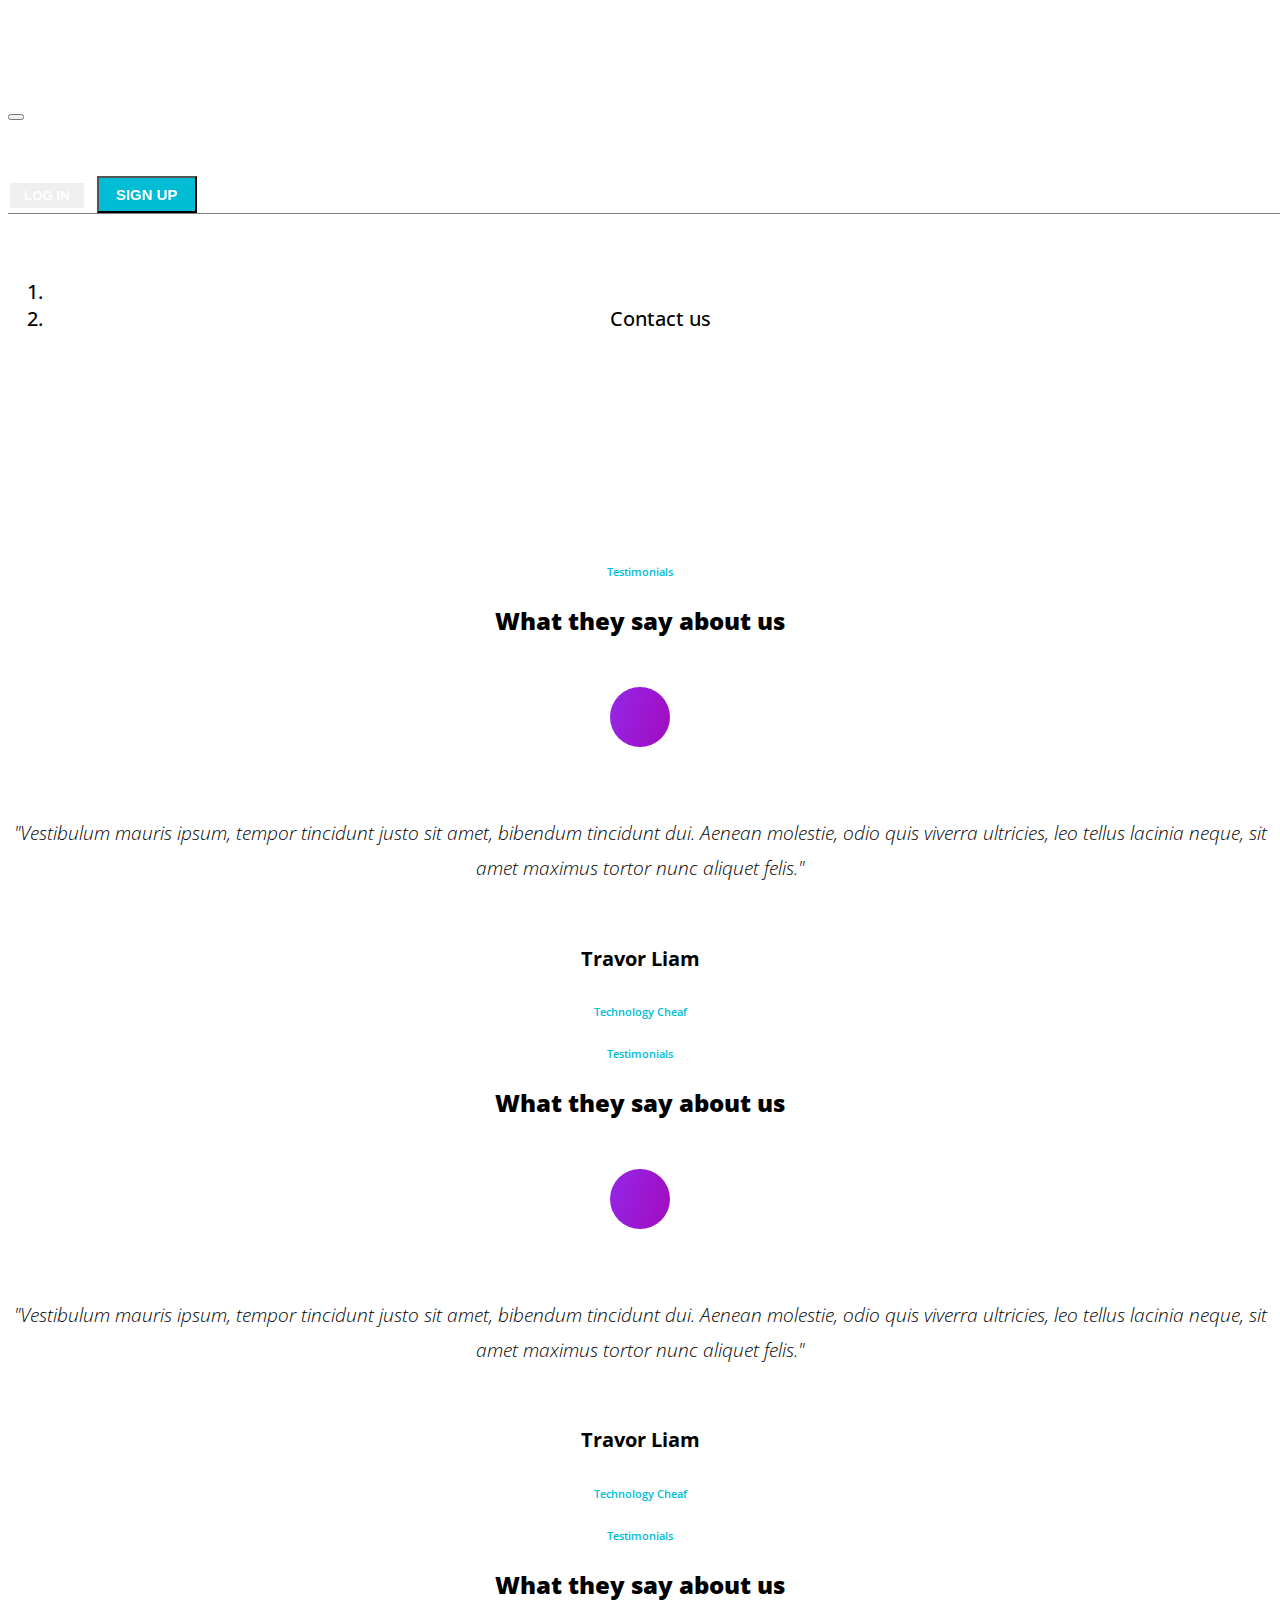
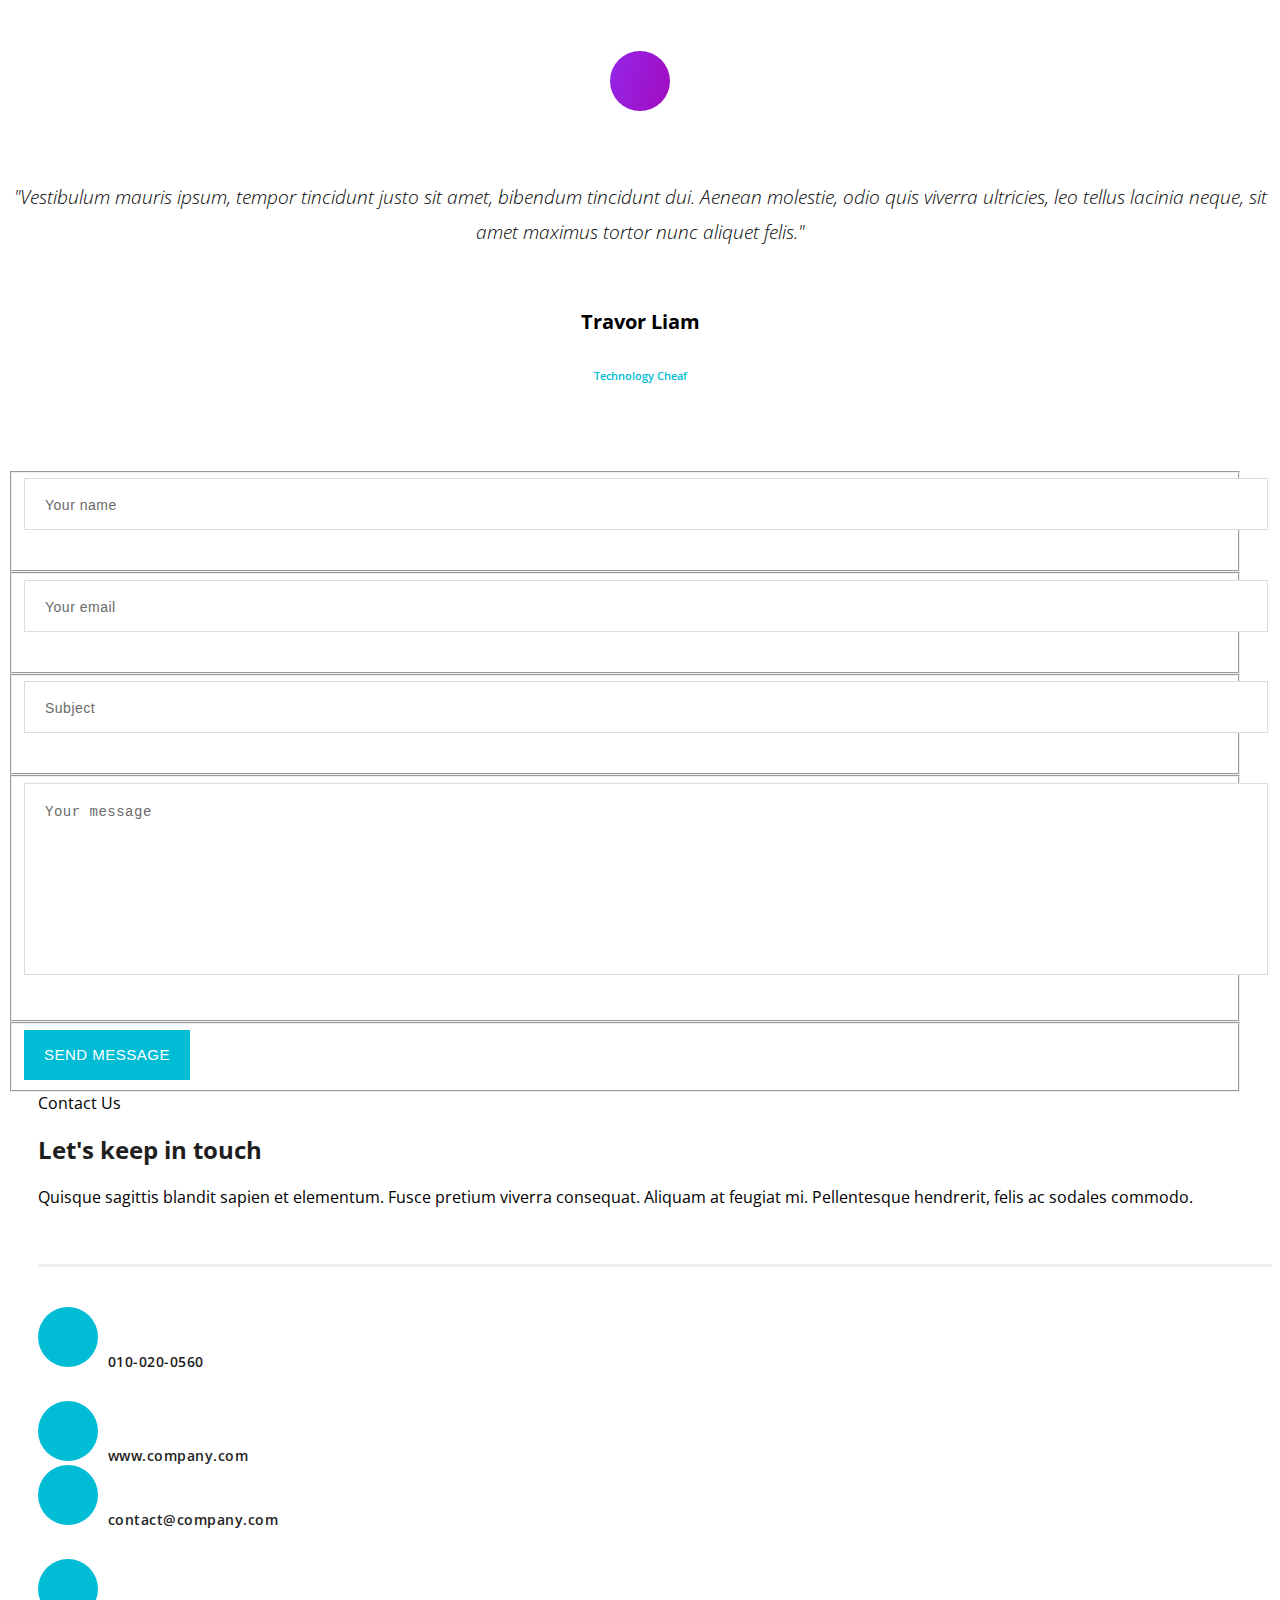
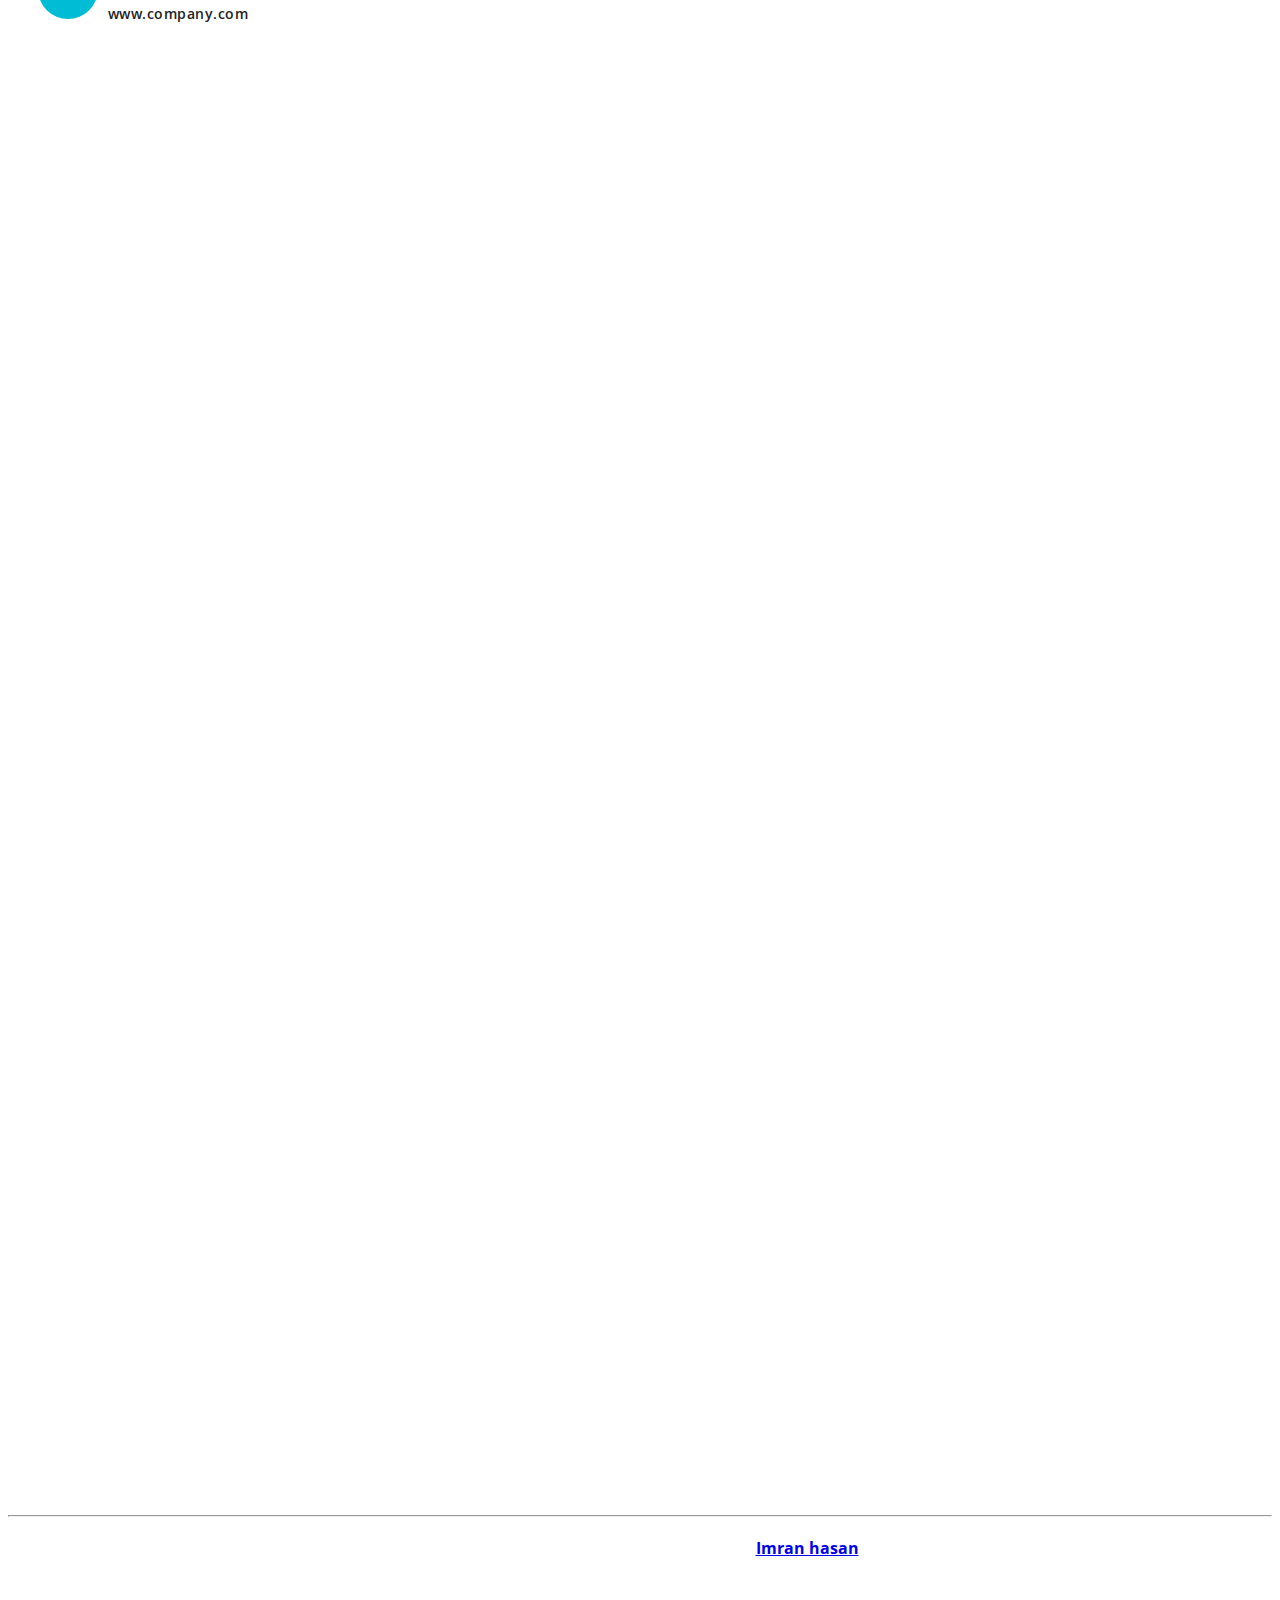
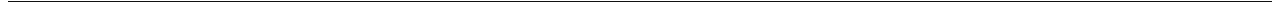
<file: contact-us.html>
<!doctype html>
<html lang="en">
  <head>
    <link rel="preconnect" href="https://fonts.gstatic.com">
    <link rel="preconnect" href="https://fonts.gstatic.com">
    <link href="https://fonts.googleapis.com/css2?family=Open+Sans:ital,wght@0,300;0,400;0,600;0,700;0,800;1,300;1,400;1,600;1,700;1,800&display=swap" rel="stylesheet">

    <link rel="stylesheet" href="https://cdnjs.cloudflare.com/ajax/libs/font-awesome/5.15.2/css/all.min.css" integrity="sha512-HK5fgLBL+xu6dm/Ii3z4xhlSUyZgTT9tuc/hSrtw6uzJOvgRr2a9jyxxT1ely+B+xFAmJKVSTbpM/CuL7qxO8w==" crossorigin="anonymous" />


    <!-- Required meta tags -->
    <meta charset="utf-8">
    <meta name="viewport" content="width=device-width, initial-scale=1">

    <!-- Bootstrap CSS -->
    <link href="https://cdn.jsdelivr.net/npm/bootstrap@5.0.0-beta2/dist/css/bootstrap.min.css" rel="stylesheet" integrity="sha384-BmbxuPwQa2lc/FVzBcNJ7UAyJxM6wuqIj61tLrc4wSX0szH/Ev+nYRRuWlolflfl" crossorigin="anonymous">
    <link rel="stylesheet" href="https://cdnjs.cloudflare.com/ajax/libs/font-awesome/5.15.2/css/all.min.css" integrity="sha512-HK5fgLBL+xu6dm/Ii3z4xhlSUyZgTT9tuc/hSrtw6uzJOvgRr2a9jyxxT1ely+B+xFAmJKVSTbpM/CuL7qxO8w==" crossorigin="anonymous" />

    <link rel="stylesheet" href="style.css">

    <title>Host/Contact Us</title>
  </head>
  <body>
<section class="banare-header-section">
  <header class="header-section sticky-top">
<div class="container">
  <div class="row">
  <div class="col-xl-12">
    <div class="header-menu">
      <nav class="navbar navbar-expand-lg navbar-dark">
        <div class="container-fluid">
          <div class="logu-img">
            <a href="index.html"><h4>HOST<span>CLOUD</span> </h4></a>
          </div>
          <button class="navbar-toggler" type="button" data-toggle="collapse" data-target="#navbarSupportedContent" aria-controls="navbarSupportedContent" aria-expanded="false" aria-label="Toggle navigation">
            <span class="navbar-toggler-icon"></span>
          </button>
          <div class="collapse navbar-collapse head" id="navbarSupportedContent">
            <ul class="navbar-nav ms-auto mb-2 mb-lg-0">
              <li class="nav-item">
                <a class="nav-link text-info" href="index.html">Home</a>
              </li>
              <li class="nav-item">
                <a class="nav-link" href="about-us.html">About Us</a>
              </li>
           
              <li class="nav-item">
                <a class="nav-link" href="our-service.html">Our Services</a>
              </li>
              <li class="nav-item">
                <a class="nav-link" href="contact-us.html">Contact Us</a>
              </li>
           
            </ul>
            <form class="d-flex">
              <div class="header-btn">
                <button class="btn btn-outline">LOG IN</button>
                <button class="btn btn-primary" type="submit">SIGN UP</button>
              </div>
            </form>
          </div>
        </div>
      </nav>
    </div>
  </div>
  </div>
</div>
  </header>
  <hr class="bg-light">
 <div class="banare-content">
  <div class="row">
    <div class="col-xl-12">
      <div class="about-page">
          <nav aria-label="breadcrumb" class="text-center">
              <h2>Contact us</h2>
            <ol class="breadcrumb justify-content-center bg-transparent">
              <li class="breadcrumb-item"><a class="text-light" href="#">Home</a></li>
              <li class="breadcrumb-item text-light" aria-current="page">Contact us</li>
            </ol>
          </nav>
      </div>
  </div>
  </div>
 </div>
</section>



<section class="slider-section">
  <div class="container-fluid">
    <div class="row">
      <div id="carouselExampleDark" class="carousel carousel-dark slide py-5" data-bs-ride="carousel">
        <div class="carousel-indicators">
          <button type="button" data-bs-target="#carouselExampleDark" data-bs-slide-to="0" class="active bg-info" aria-current="true" aria-label="Slide 1"></button>
          <button type="button" data-bs-target="#carouselExampleDark" data-bs-slide-to="1" aria-label="Slide 2" class="bg-info"></button>
          <button type="button" data-bs-target="#carouselExampleDark" data-bs-slide-to="2" aria-label="Slide 3" class="bg-info"></button>
        </div>
        <div class="carousel-inner">
          <div class="carousel-item active" data-bs-interval="10000">
            <div class="item text-center">
              <h6>Testimonials</h6>
              <h2>What they say about us</h2>
              <span><i class="fas fa-quote-right"></i></span>
              <p class="w-75 m-auto">"Vestibulum mauris ipsum, tempor tincidunt justo sit amet, bibendum tincidunt dui. Aenean molestie, odio quis viverra ultricies, leo tellus lacinia neque, sit amet maximus tortor nunc aliquet felis."</p>
              <h5 class="text-in">Travor Liam</h5>
              <h6>Technology Cheaf</h6>

            </div>
          
          </div>
          <div class="carousel-item" data-bs-interval="2000">
            <div class="item text-center">
              <h6>Testimonials</h6>
              <h2>What they say about us</h2>
       
           
              <span><i class="fas fa-quote-right"></i></span>
              <p class="w-75 m-auto">"Vestibulum mauris ipsum, tempor tincidunt justo sit amet, bibendum tincidunt dui. Aenean molestie, odio quis viverra ultricies, leo tellus lacinia neque, sit amet maximus tortor nunc aliquet felis."</p>
              <h5 class="text-in">Travor Liam</h5>
              <h6>Technology Cheaf</h6>

            </div>
          </div>
          <div class="carousel-item" data-bs-interval="3000">
            <div class="item text-center">
              <h6>Testimonials</h6>
              <h2>What they say about us</h2>
       
           
              <span><i class="fas fa-quote-right"></i></span>
              <p class="w-75 m-auto">"Vestibulum mauris ipsum, tempor tincidunt justo sit amet, bibendum tincidunt dui. Aenean molestie, odio quis viverra ultricies, leo tellus lacinia neque, sit amet maximus tortor nunc aliquet felis."</p>
              <h5 class="text-in">Travor Liam</h5>
              <h6>Technology Cheaf</h6>

            </div>
          </div>
        
        </div>
      
      </div>
    </div>
  </div>
</section>


<div class="contact-us">
  <div class="container">
    <div class="row">
      <div class="col-md-6">
        <div class="contact-form">
          <form id="contact" action="" method="post">
            <div class="row">
              <div class="col-md-12 col-sm-12">
                <fieldset>
                  <input name="name" type="text" id="name" placeholder="Your name" required="">
                </fieldset>
              </div>
              <div class="col-md-12 col-sm-12">
                <fieldset>
                  <input name="email" type="text" id="email" placeholder="Your email" required="">
                </fieldset>
              </div>
              <div class="col-md-12 col-sm-12">
                <fieldset>
                  <input name="subject" type="text" id="subject" placeholder="Subject">
                </fieldset>
              </div>
              <div class="col-lg-12">
                <fieldset>
                  <textarea name="message" rows="6" id="message" placeholder="Your message" required=""></textarea>
                </fieldset>
              </div>
              <div class="col-lg-12">
                <fieldset>
                  <button type="submit" id="form-submit" class="main-button">Send Message</button>
                </fieldset>
              </div>
            </div>
          </form>
      </div>
      </div>
      <div class="col-md-6">
        <div class="right-content">
          <div class="section-heading">
            <span>Contact Us</span>
            <h2>Let's keep in touch</h2>
            <p>Quisque sagittis blandit sapien et elementum. Fusce pretium viverra consequat. Aliquam at feugiat mi. Pellentesque hendrerit, felis ac sodales commodo.</p>
          </div>
          <div class="row">
            <div class="col-md-6 col-sm-12">
              <ul>
                <li><i class="fa fa-phone"></i> 010-020-0560</li>
                <li><i class="fa fa-globe"></i> www.company.com</li>
              </ul>
            </div>
            <div class="col-md-6 col-sm-12">
              <ul>
                <li><i class="fa fa-envelope"></i> contact@company.com</li>
                <li><i class="fa fa-globe"></i> www.company.com</li>
              </ul>
            </div>
          </div>
        </div>
      </div>
    </div>
  </div>
</div>
<section>
  <div class="container-fluid">
    <div class="row">
      <div class="col-xl-12">
        <div class="map">
          <iframe src="https://www.google.com/maps/embed?pb=!1m18!1m12!1m3!1d11196.961132529668!2d-43.38581128725845!3d-23.011063013218724!2m3!1f0!2f0!3f0!3m2!1i1024!2i768!4f13.1!3m3!1m2!1s0x9bdb695cd967b7%3A0x171cdd035a6a9d84!2sAv.%20L%C3%BAcio%20Costa%20-%20Barra%20da%20Tijuca%2C%20Rio%20de%20Janeiro%20-%20RJ%2C%20Brazil!5e0!3m2!1sen!2sth!4v1568649412152!5m2!1sen!2sth" width="100%" height="520px" frameborder="0" style="border:0" allowfullscreen=""></iframe>
        </div>
      </div>
    </div>
  </div>
</section>



<section class="last-footer">
  <div class="last-footer-top">
      <div class="container">
          <div class="row">
              <div class="col-xl-3">
                  <div class="content-wedget">
                    <h4>About Us</h4>
                      <p> Host Cloud is provided by TemplateMo for free of charge. Anyone can download and use this CSS Bootstrap template for commercial purposes.</p>
                      
                  
              </div>
          </div>
              <div class="col-xl-3">
                  <div class="content-wedget">
                     <h4>Hosting Plans</h4>
                     <ul>
                         <li><a href="#">Basic Cloud 5X</a></li>
                         <li><a href="#">Cloud VPS 10X</a></li>
                         <li><a href="#">Advanced Cloud</a></li>
                         <li><a href="#">Custom Designs</a></li>
                         <li><a href="#">Special Solutions</a></li>
                     </ul> 
              </div>
          </div>
              <div class="col-xl-3">
                  <div class="content-wedget">
                     <h4>Useful Links</h4>
                     <ul>
                         <li><a href="#">Cloud Hosting Platform</a></li>
                         <li><a href="#">Light Speed Zone</a></li>
                         <li><a href="#">Content Delivery Network</a></li>
                         <li><a href="#">Customer Support</a></li>
                         <li><a href="#">Latest News</a></li>
                     </ul> 
              </div>
          </div>
              <div class="col-xl-3">
                  <div class="content-wedget">
                     <h4>More Information</h4>
                     <ul>
                         <li><a href="#">Phone: 010-020-0560</a></li>
                         <li><a href="#">Email: mail@company.com</a></li>
                         <li><a href="#">Support: support@company.com</a></li>
                         <li><a href="#">Website: www.company.com</a></li>
                        
                     </ul> 
              </div>
          </div>
          
      </div>
      <hr>
  </div>

  <div class="last-footer-bottom">
      <div class="container">
          <div class="row">
              <div class="col-xl-12">
                  <div class="footer-copy text-center">
                      <p>Copyright © 2021 host-cloud. Designed By <a class=" text-light font-weight-bold text-decoration-none" href="imranali.xyz">Imran hasan</a></p>
                  </div>
              </div>
          </div>
      </div>
  </div>
</section>


    <!-- Option 1: Bootstrap Bundle with Popper -->
    <script src="https://cdn.jsdelivr.net/npm/bootstrap@5.0.0-beta2/dist/js/bootstrap.bundle.min.js" integrity="sha384-b5kHyXgcpbZJO/tY9Ul7kGkf1S0CWuKcCD38l8YkeH8z8QjE0GmW1gYU5S9FOnJ0" crossorigin="anonymous"></script>
    <!-- Option 2: Separate Popper and Bootstrap JS -->
    <script src="https://cdn.jsdelivr.net/npm/@popperjs/core@2.6.0/dist/umd/popper.min.js" integrity="sha384-KsvD1yqQ1/1+IA7gi3P0tyJcT3vR+NdBTt13hSJ2lnve8agRGXTTyNaBYmCR/Nwi" crossorigin="anonymous"></script>
    <script src="https://cdn.jsdelivr.net/npm/bootstrap@5.0.0-beta2/dist/js/bootstrap.min.js" integrity="sha384-nsg8ua9HAw1y0W1btsyWgBklPnCUAFLuTMS2G72MMONqmOymq585AcH49TLBQObG" crossorigin="anonymous"></script>
   
  </body>
</html>
</file>
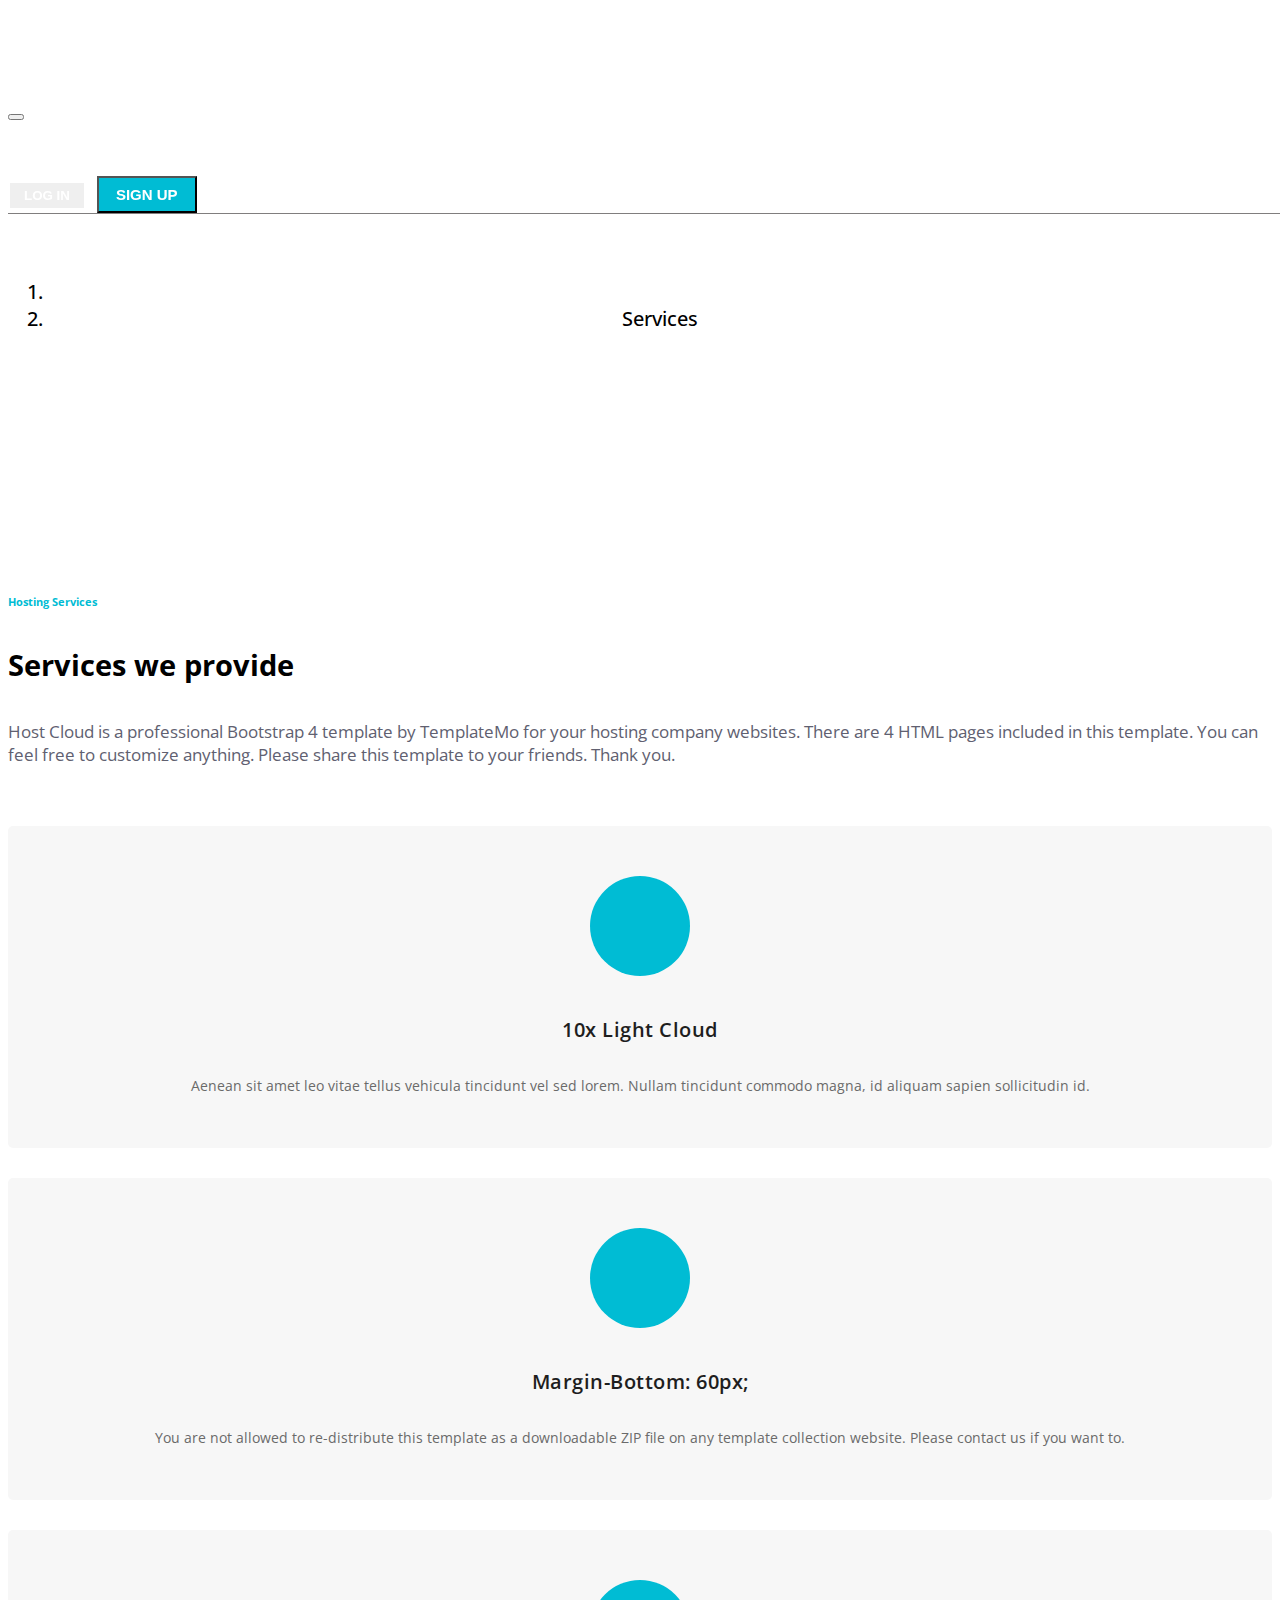
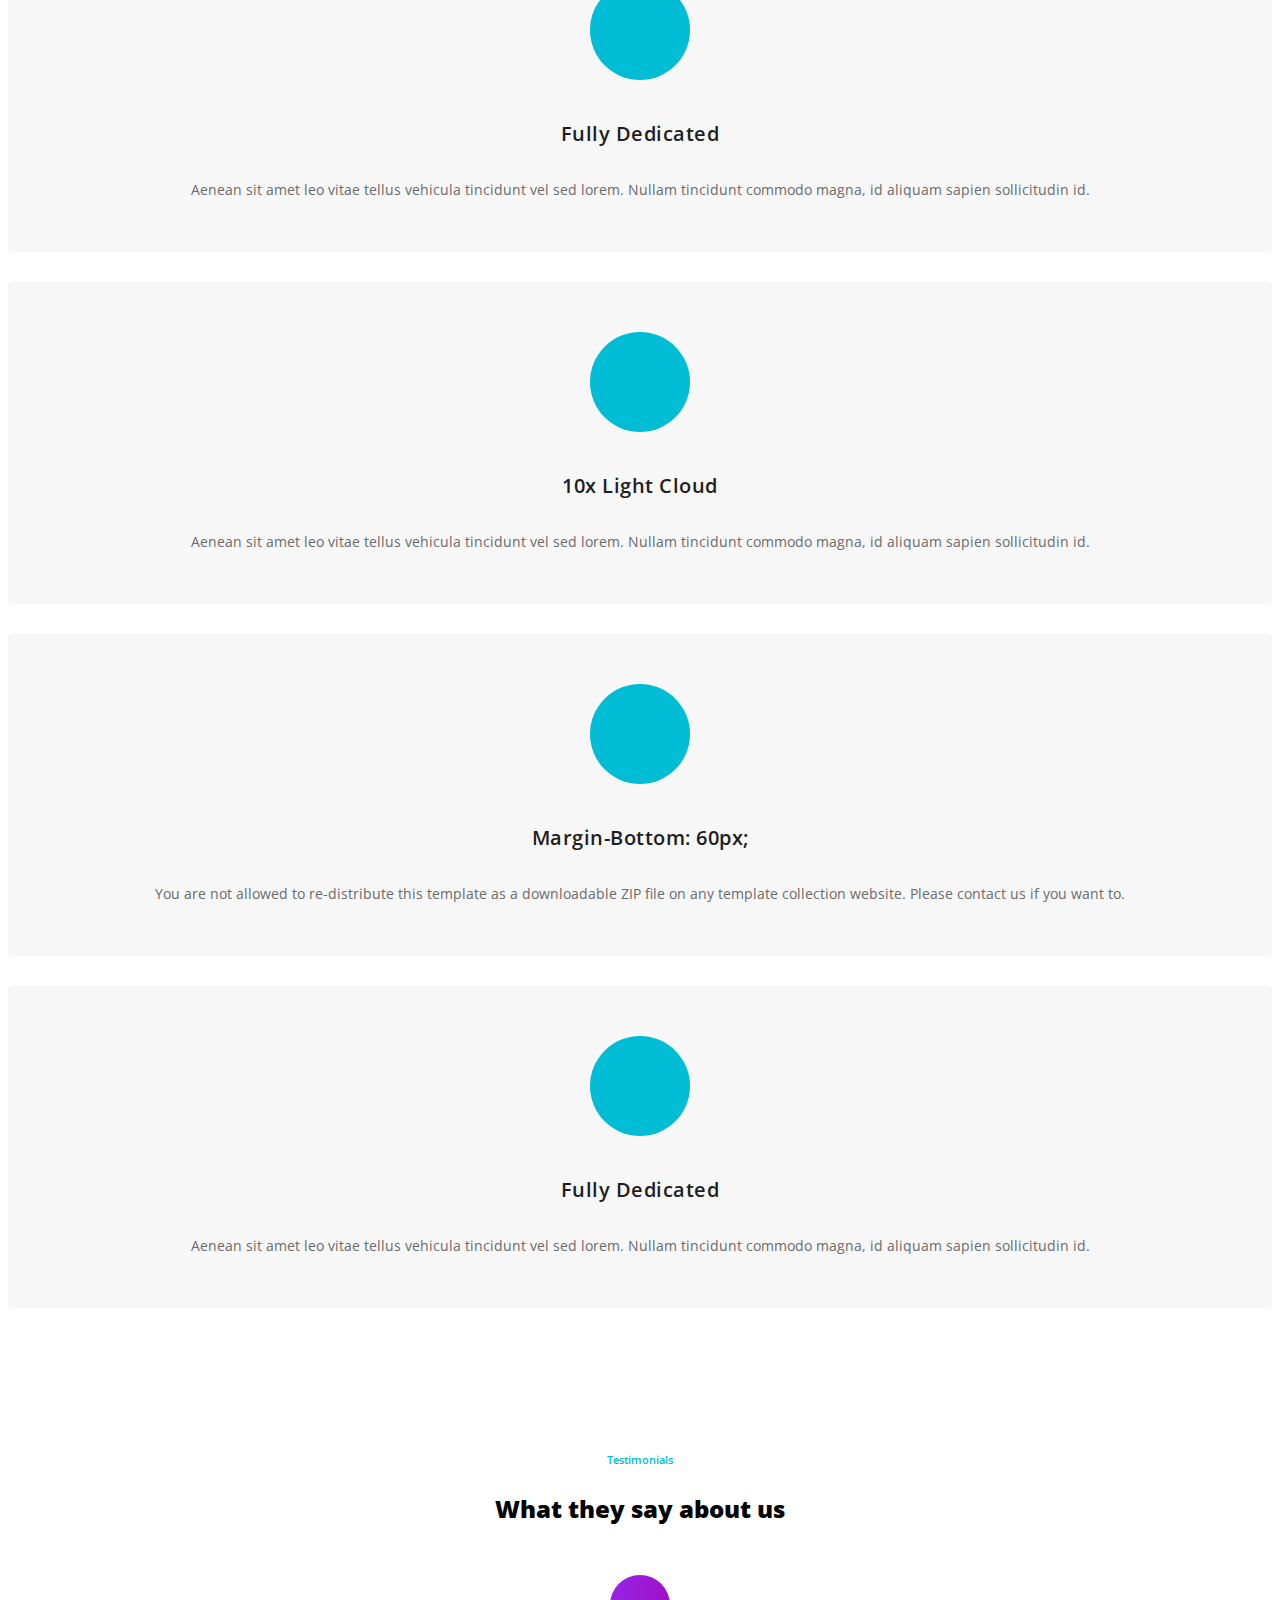
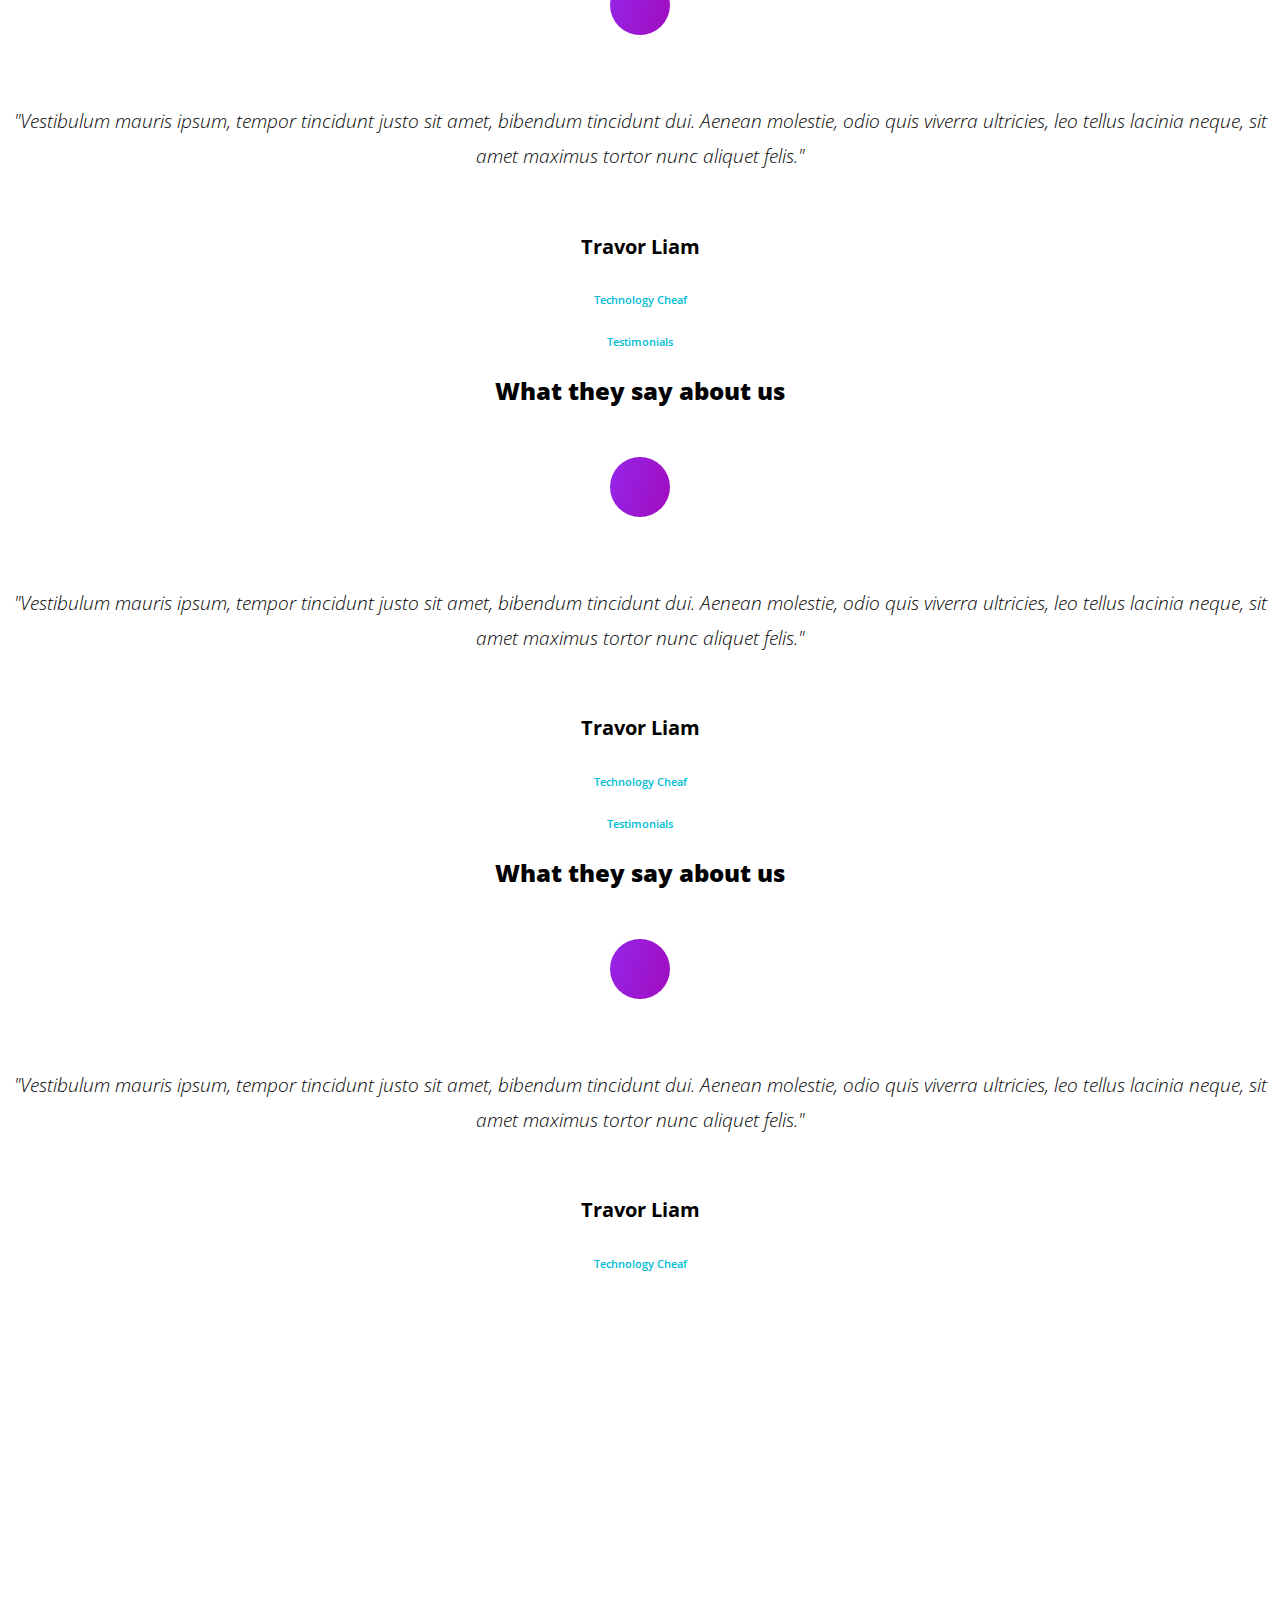
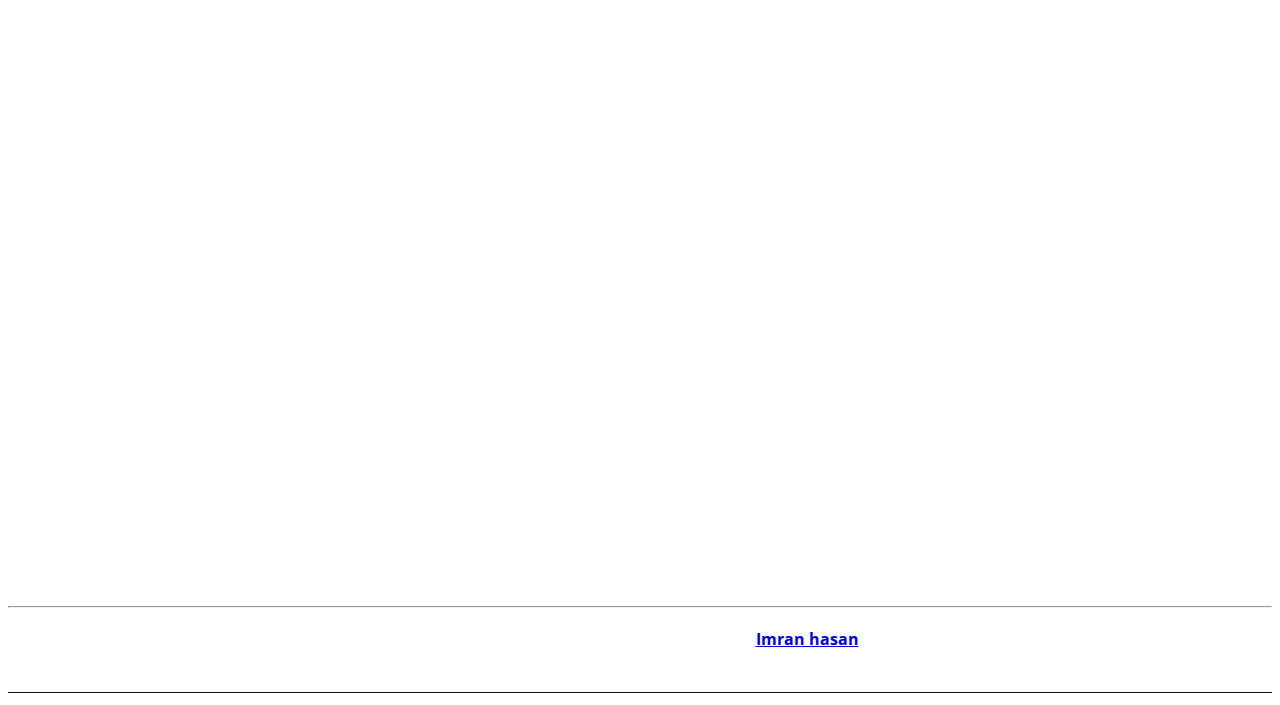
<file: our-service.html>
<!doctype html>
<html lang="en">
  <head>
    <link rel="preconnect" href="https://fonts.gstatic.com">
    <link rel="preconnect" href="https://fonts.gstatic.com">
    <link href="https://fonts.googleapis.com/css2?family=Open+Sans:ital,wght@0,300;0,400;0,600;0,700;0,800;1,300;1,400;1,600;1,700;1,800&display=swap" rel="stylesheet">

    <link rel="stylesheet" href="https://cdnjs.cloudflare.com/ajax/libs/font-awesome/5.15.2/css/all.min.css" integrity="sha512-HK5fgLBL+xu6dm/Ii3z4xhlSUyZgTT9tuc/hSrtw6uzJOvgRr2a9jyxxT1ely+B+xFAmJKVSTbpM/CuL7qxO8w==" crossorigin="anonymous" />


    <!-- Required meta tags -->
    <meta charset="utf-8">
    <meta name="viewport" content="width=device-width, initial-scale=1">

    <!-- Bootstrap CSS -->
    <link href="https://cdn.jsdelivr.net/npm/bootstrap@5.0.0-beta2/dist/css/bootstrap.min.css" rel="stylesheet" integrity="sha384-BmbxuPwQa2lc/FVzBcNJ7UAyJxM6wuqIj61tLrc4wSX0szH/Ev+nYRRuWlolflfl" crossorigin="anonymous">
    <link rel="stylesheet" href="https://cdnjs.cloudflare.com/ajax/libs/font-awesome/5.15.2/css/all.min.css" integrity="sha512-HK5fgLBL+xu6dm/Ii3z4xhlSUyZgTT9tuc/hSrtw6uzJOvgRr2a9jyxxT1ely+B+xFAmJKVSTbpM/CuL7qxO8w==" crossorigin="anonymous" />

    <link rel="stylesheet" href="style.css">

    <title>Host/Our Service</title>
  </head>
  <body>
<section class="banare-header-section">
  <header class="header-section sticky-top">
<div class="container">
  <div class="row">
  <div class="col-xl-12">
    <div class="header-menu">
      <nav class="navbar navbar-expand-lg navbar-dark">
        <div class="container-fluid">
          <div class="logu-img">
            <a href="index.html"><h4>HOST<span>CLOUD</span> </h4></a>
          </div>
          <button class="navbar-toggler" type="button" data-toggle="collapse" data-target="#navbarSupportedContent" aria-controls="navbarSupportedContent" aria-expanded="false" aria-label="Toggle navigation">
            <span class="navbar-toggler-icon"></span>
          </button>
          <div class="collapse navbar-collapse head" id="navbarSupportedContent">
            <ul class="navbar-nav ms-auto mb-2 mb-lg-0">
              <li class="nav-item">
                <a class="nav-link text-info" href="index.html">Home</a>
              </li>
              <li class="nav-item">
                <a class="nav-link" href="about-us.html">About Us</a>
              </li>
           
              <li class="nav-item">
                <a class="nav-link" href="our-service.html">Our Services</a>
              </li>
              <li class="nav-item">
                <a class="nav-link" href="contact-us.html">Contact Us</a>
              </li>
           
            </ul>
            <form class="d-flex">
              <div class="header-btn">
                <button class="btn btn-outline">LOG IN</button>
                <button class="btn btn-primary" type="submit">SIGN UP</button>
              </div>
            </form>
          </div>
        </div>
      </nav>
    </div>
  </div>
  </div>
</div>
  </header>
  <hr class="bg-light">
 <div class="banare-content">
  <div class="row">
    <div class="col-xl-12">
      <div class="about-page">
          <nav aria-label="breadcrumb" class="text-center">
              <h2>Services</h2>
            <ol class="breadcrumb justify-content-center bg-transparent">
              <li class="breadcrumb-item"><a class="text-light" href="#">Home</a></li>
              <li class="breadcrumb-item text-light" aria-current="page">Services</li>
            </ol>
          </nav>
      </div>
  </div>
  </div>
 </div>
</section>

<section class="services-section">
  <div class="container">
    <div class="row">
      <div class="service-content">
        <h6>Hosting Services</h6>
        <h3>Services we provide</h3>
        <p>Host Cloud is a professional Bootstrap 4 template by TemplateMo for your hosting company websites. There are 4 HTML pages included in this template. You can feel free to customize anything. Please share this template to your friends. Thank you.</p>
      </div>
    </div>
    <div class="row">
      <div class="col-xl-4">
        <div class="service-item">
          <i class="fa fa-database"></i>
          <h4>10x Light Cloud</h4>
          <p>Aenean sit amet leo vitae tellus vehicula tincidunt vel sed lorem. Nullam tincidunt commodo magna, id aliquam sapien sollicitudin id.</p>

        </div>
      </div>
      <div class="col-xl-4">
        <div class="service-item">
          <i class="fa fa-database"></i>
          <h4>margin-bottom: 60px;</h4>
          <p>You are not allowed to re-distribute this template as a downloadable ZIP file on any template collection website. Please <span class="text-info">contact us</span>  if you want to.</p>

        </div>
      </div>
      <div class="col-xl-4">
        <div class="service-item">
          <i class="fa fa-database"></i>
          <h4>Fully Dedicated</h4>
          <p>Aenean sit amet leo vitae tellus vehicula tincidunt vel sed lorem. Nullam tincidunt commodo magna, id aliquam sapien sollicitudin id.</p>

        </div>
      </div>
    </div>
    <div class="row">
      <div class="col-xl-4">
        <div class="service-item">
          <i class="fa fa-database"></i>
          <h4>10x Light Cloud</h4>
          <p>Aenean sit amet leo vitae tellus vehicula tincidunt vel sed lorem. Nullam tincidunt commodo magna, id aliquam sapien sollicitudin id.</p>

        </div>
      </div>
      <div class="col-xl-4">
        <div class="service-item">
          <i class="fa fa-database"></i>
          <h4>margin-bottom: 60px;</h4>
          <p>You are not allowed to re-distribute this template as a downloadable ZIP file on any template collection website. Please <span class="text-info">contact us</span>  if you want to.</p>

        </div>
      </div>
      <div class="col-xl-4">
        <div class="service-item">
          <i class="fa fa-database"></i>
          <h4>Fully Dedicated</h4>
          <p>Aenean sit amet leo vitae tellus vehicula tincidunt vel sed lorem. Nullam tincidunt commodo magna, id aliquam sapien sollicitudin id.</p>

        </div>
      </div>
    </div>
  </div>
</section>


<section class="slider-section">
  <div class="container-fluid">
    <div class="row">
      <div id="carouselExampleDark" class="carousel carousel-dark slide py-5" data-bs-ride="carousel">
        <div class="carousel-indicators">
          <button type="button" data-bs-target="#carouselExampleDark" data-bs-slide-to="0" class="active bg-info" aria-current="true" aria-label="Slide 1"></button>
          <button type="button" data-bs-target="#carouselExampleDark" data-bs-slide-to="1" aria-label="Slide 2" class="bg-info"></button>
          <button type="button" data-bs-target="#carouselExampleDark" data-bs-slide-to="2" aria-label="Slide 3" class="bg-info"></button>
        </div>
        <div class="carousel-inner">
          <div class="carousel-item active" data-bs-interval="10000">
           
            <div class="item text-center">
              <h6>Testimonials</h6>
              <h2>What they say about us</h2>
       
           
              <span><i class="fas fa-quote-right"></i></span>
              <p class="w-75 m-auto">"Vestibulum mauris ipsum, tempor tincidunt justo sit amet, bibendum tincidunt dui. Aenean molestie, odio quis viverra ultricies, leo tellus lacinia neque, sit amet maximus tortor nunc aliquet felis."</p>
              <h5 class="text-in">Travor Liam</h5>
              <h6>Technology Cheaf</h6>

            </div>
          
          </div>
          <div class="carousel-item" data-bs-interval="2000">
            <div class="item text-center">
              <h6>Testimonials</h6>
              <h2>What they say about us</h2>
       
           
              <span><i class="fas fa-quote-right"></i></span>
              <p class="w-75 m-auto">"Vestibulum mauris ipsum, tempor tincidunt justo sit amet, bibendum tincidunt dui. Aenean molestie, odio quis viverra ultricies, leo tellus lacinia neque, sit amet maximus tortor nunc aliquet felis."</p>
              <h5 class="text-in">Travor Liam</h5>
              <h6>Technology Cheaf</h6>

            </div>
          </div>
          <div class="carousel-item" data-bs-interval="3000">
            <div class="item text-center">
              <h6>Testimonials</h6>
              <h2>What they say about us</h2>
       
           
              <span><i class="fas fa-quote-right"></i></span>
              <p class="w-75 m-auto">"Vestibulum mauris ipsum, tempor tincidunt justo sit amet, bibendum tincidunt dui. Aenean molestie, odio quis viverra ultricies, leo tellus lacinia neque, sit amet maximus tortor nunc aliquet felis."</p>
              <h5 class="text-in">Travor Liam</h5>
              <h6>Technology Cheaf</h6>

            </div>
          </div>
          <!-- <div class="carousel-item" data-bs-interval="3000">
            <div class="carousel-item text-center">
              <h6>Testimonials</h6>
              <h2>What they say about us</h2>
              <span><i class="fas fa-quote-left"></i></span>
              <p class="w-75 m-auto">"Vestibulum mauris ipsum, tempor tincidunt justo sit amet, bibendum tincidunt dui. Aenean molestie, odio quis viverra ultricies, leo tellus lacinia neque, sit amet maximus tortor nunc aliquet felis."</p>
              <h5 class="text-in">Travor Liam</h5>
              <h6>Technology Cheaf</h6>

            </div>
          </div> -->
        </div>
        <!-- <button class="carousel-control-prev" type="button" data-bs-target="#carouselExampleDark"  data-bs-slide="prev">
          <span class="carousel-control-prev-icon" aria-hidden="true"></span>
          <span class="visually-hidden">Previous</span>
        </button>
        <button class="carousel-control-next" type="button" data-bs-target="#carouselExampleDark"  data-bs-slide="next">
          <span class="carousel-control-next-icon" aria-hidden="true"></span>
          <span class="visually-hidden">Next</span>
        </button> -->
      </div>
    </div>
  </div>
</section>
<section class="last-footer">
  <div class="last-footer-top">
      <div class="container">
          <div class="row">
              <div class="col-xl-3">
                  <div class="content-wedget">
                    <h4>About Us</h4>
                      <p> Host Cloud is provided by TemplateMo for free of charge. Anyone can download and use this CSS Bootstrap template for commercial purposes.</p>
                      
                  
              </div>
          </div>
              <div class="col-xl-3">
                  <div class="content-wedget">
                     <h4>Hosting Plans</h4>
                     <ul>
                         <li><a href="#">Basic Cloud 5X</a></li>
                         <li><a href="#">Cloud VPS 10X</a></li>
                         <li><a href="#">Advanced Cloud</a></li>
                         <li><a href="#">Custom Designs</a></li>
                         <li><a href="#">Special Solutions</a></li>
                     </ul> 
              </div>
          </div>
              <div class="col-xl-3">
                  <div class="content-wedget">
                     <h4>Useful Links</h4>
                     <ul>
                         <li><a href="#">Cloud Hosting Platform</a></li>
                         <li><a href="#">Light Speed Zone</a></li>
                         <li><a href="#">Content Delivery Network</a></li>
                         <li><a href="#">Customer Support</a></li>
                         <li><a href="#">Latest News</a></li>
                     </ul> 
              </div>
          </div>
              <div class="col-xl-3">
                  <div class="content-wedget">
                     <h4>More Information</h4>
                     <ul>
                         <li><a href="#">Phone: 010-020-0560</a></li>
                         <li><a href="#">Email: mail@company.com</a></li>
                         <li><a href="#">Support: support@company.com</a></li>
                         <li><a href="#">Website: www.company.com</a></li>
                        
                     </ul> 
              </div>
          </div>
          
      </div>
      <hr>
  </div>

  <div class="last-footer-bottom">
      <div class="container">
          <div class="row">
              <div class="col-xl-12">
                  <div class="footer-copy text-center">
                      <p>Copyright © 2021 host-cloud. Designed By <a class=" text-light font-weight-bold text-decoration-none" href="imranali.xyz">Imran hasan</a></p>
                  </div>
              </div>
          </div>
      </div>
  </div>
</section>


    <!-- Option 1: Bootstrap Bundle with Popper -->
    <script src="https://cdn.jsdelivr.net/npm/bootstrap@5.0.0-beta2/dist/js/bootstrap.bundle.min.js" integrity="sha384-b5kHyXgcpbZJO/tY9Ul7kGkf1S0CWuKcCD38l8YkeH8z8QjE0GmW1gYU5S9FOnJ0" crossorigin="anonymous"></script>
    <!-- Option 2: Separate Popper and Bootstrap JS -->
    <script src="https://cdn.jsdelivr.net/npm/@popperjs/core@2.6.0/dist/umd/popper.min.js" integrity="sha384-KsvD1yqQ1/1+IA7gi3P0tyJcT3vR+NdBTt13hSJ2lnve8agRGXTTyNaBYmCR/Nwi" crossorigin="anonymous"></script>
    <script src="https://cdn.jsdelivr.net/npm/bootstrap@5.0.0-beta2/dist/js/bootstrap.min.js" integrity="sha384-nsg8ua9HAw1y0W1btsyWgBklPnCUAFLuTMS2G72MMONqmOymq585AcH49TLBQObG" crossorigin="anonymous"></script>
   
  </body>
</html>
</file>
<file: style.css>
body,h1,h2,h3,h4,h5,h6,p,a,span{
    font-family: 'Open Sans', sans-serif;
}
.banare-header-section{
    background-image: url("file:///C:/Users/This%20pc/Desktop/templatemo_541_host_cloud/assets/images/banner-bg.jpg");
    background-repeat: no-repeat;
    background-size: cover;
    background-position: center center;
    margin-top: -20px;
}

.header-section{
    position: fixed;
    width: 100%;
    background: transparent;
    border-bottom: 1px solid #807e7e;
}
.logu-img a{
    text-decoration: none;
}
.logu-img a h4{
    font-weight: 700;
    color: #fff;
    font-size: 28px;
}
.logu-img a h4 span{
    font-size: 20px;
    margin-left: 5px;
}
.heade ul{
    display: flex;
    justify-content: flex-end;
}
.header-btn .btn-outline{
    border: 2px solid #fff;
    border-radius: 0;
    padding: 5px 14px;
    color: #fff;
    font-weight: 600;

}
.header-btn .btn-outline:hover{
    background-color: #fff;
    color: #00bcd4;
    transition: .4s;
}
.header-btn .btn-primary{
    background: #00bcd4;
    border-radius: 0;
    padding: 8px 17px;
    color: #fff;
    font-size: 15px;
    margin-left: 7px;
    font-weight: 600;
}
.header-btn .btn-primary:hover{
    background-color: #fff;
    color: #00bcd4;
    transition: .4s;
}
.head ul{
    margin-right: 66px;
}
.head ul li{
    display: inline-block;
    padding: 0 12px;
}
.head ul li a{
    display: block;
    color: #fff;
}
.navbar-dark .navbar-nav .nav-link {
    color: #ffff;
}
.navbar-dark .navbar-nav .nav-link:hover{
    color: #00bcd4;
    transition:.4s;
}
/* check box */
.domain{
    padding: 200px 0;
}
.domain h2{
    font-size: 45px;
    font-weight: 700;
    color: #ffff;
    padding: 20px 0;
}
.domain .search{
    width: 544px;
    background: 0;
    border: 2px solid #fff;
    font-size: 17px;
    color: #fff;
    padding: 10px 17px;
    outline: 0;
}
.domain .s-btn{
    margin-left: 10px;
    padding: 12px 29px;
    background: #00bcd4;
    border: 0;
    margin-top: -5px;
    border-radius: 0;
}
input::placeholder{
    color: #fff;
}

.domain ul{
    list-style: none;
}
.domain ul li{
    display: inline-block;
    margin: 18px;
}
.domain ul li span{
    color: #fff;
    font-size: 16px;
}
.domain ul li span em{}
.domain ul li input{
    margin-right: 10px;
}

/* image section */
.image-section{
    background-color:#f7f7f7;
    padding: 40px 0;
}
.text-center{
    text-align: center;
    margin-bottom: 28px;
    margin-top: 20px;
    font-weight: 700;
}
/* service section */
.services-section{
    padding: 60px 0;
}
.service-content{}
.service-content{}
.service-content h6{
    font-weight: 700;
    color: #00bcd4;
}
.service-content h3{
    font-size: 29px;
    padding: 7px 0;
    font-weight: 700;
}
.service-content p{
    color: #606070;
    font-size: 17px;
    margin-bottom: 60px;

}
.services-section .service-item {
    background-color: #f7f7f7;
    border-radius: 5px;
    padding: 50px 40px;
    text-align: center;
    margin-bottom: 30px;
}
.services-section .service-item i {
    color: #fff;
    background-color: #00bcd4;
    display: inline-block;
    width: 100px;
    height: 100px;
    line-height: 100px;
    text-align: center;
    border-radius: 50%;
    font-size: 32px;
}
.services-section .service-item h4{
    margin-top: 35px;
    font-size: 20px;
    color: #1e1e1e;
    text-transform: capitalize;
    font-weight: 500;
    letter-spacing: 0.5px;
    margin-bottom: 30px;
    font-weight: 600;
}
.services-section .service-item p{
    margin-bottom: 0px;
    font-size: 14px;
    color: #6a6a6a;
    line-height: 25px;
}

/* host-plan */
.host-plan{
    background-image: url("file:///C:/Users/This%20pc/Desktop/templatemo_541_host_cloud/assets/images/pricing-bg.jpg");
    background-repeat: no-repeat;
    background-size: cover;
    background-position: center center;
    padding: 100px 0 350px 0;
    position: relative;
}
/* price section */
.price-section{

}
.price-item{
    background-color: #fff;
    text-align: center;
    padding: 50px 50px 30px 50px;
    position: relative;
    box-shadow: 0px 0px 10px rgb(0 0 0 / 10%);
    position: absolute;
    left: 0;
    top: -33%;
}
.price-item h5{
    text-transform: uppercase;
    font-size: 17px;
    font-weight: 700;
    color: #1e1e1e;
    letter-spacing: 0.5px;
    margin-bottom: 45px;
}
.price-item .doller{
    background-color: #00bcd4;
    width: 100%;
    padding: 30px 0px;
    margin-bottom: 35px;
}
.price-item .gradient{
    background: rgb(149,38,233);
    background: linear-gradient(106deg, rgba(149,38,233,1) 0%, rgba(55,58,209,1) 100%);
}


.price-item .doller h1{
    font-size: 32px;
    color: #fff;
    font-weight: 900;
    letter-spacing: 0.5px;
    margin-top: 0px;
    margin-bottom: 0px;
}
.price-item .doller h6{
    display: inline-block;
    color: #fff;
    text-transform: uppercase;
    font-size: 14px;
    font-weight: 700;
}
.price-item p{
    margin-bottom: 0px;
    font-size: 14px;
    color: #606060;
    line-height: 25px;
}
.line-div{
    width: 100%;
    height: 1px;
    background-color: #eee;
    margin: 35px 0px 30px 0px;
}
.price-menu{}
.price-menu ul{
    padding: 0;
    margin: 0;
    list-style: none;
    text-align: left;
    margin-bottom: 25px;
}
.price-menu ul li{   
    display: inline-block;
    margin-bottom: 20px;
    font-size: 16px;
    color: #606060;

}
.price-menu ul li i{
    font-size: 15px;
    margin-right: 7px;
    color: #491bb1;
}
.price-item{
    position: relative;
}
.price-btn{
    text-decoration: none;
    display: inline-block;
    padding: 13px 23px;
    background: #00bcd4;
    color: #fff;
    position: absolute;
    bottom: -24px;
    left: 31%;
}

.price-item .select{
    background: rgb(60, 24, 219);
    background: linear-gradient(106deg, rgba(149,38,233,1) 0%, rgb(161, 12, 190) 100%);
}
.price-item .select:hover{
    background: rgb(99, 102, 240) 100%;
    background: linear-gradient(106deg, rgb(139, 18, 231) 0%, rgb(81, 84, 238) 100%);
    color: #fff;
}
/* cloud-feature */
.cloud-feature{
    padding-bottom: 60px;
}
.cloud-head{
    margin-top: -66px;
    margin-bottom: 57px;
}
.cloud-head h6{
    font-weight: 600;
    font-size: 18px;
    color: #00bcd4;
}
.cloud-head h2{
    font-size: 35px;
    font-weight: 700;
}
.cloud-feature .card{
    padding: 14px 17px;
    box-shadow: 2px 2px 17px rgb(0 0 0 / 12%);
    border: 0;
    margin-bottom: 35px;
}
.cloud-img{}
.cloud-img img{
    margin-top: 33px;
}

.cloud-content h4{
    font-size: 22px;
    font-weight: 700;
    margin-top: 13px;
}
.cloud-content p{
    
    font-size: 15px;
    color: #606060;

}

/* carousel section */
.slider-section{
    background-color: #fff;
}

.carousel-indicators [data-bs-target] {
    box-sizing: content-box;
    flex: 0 1 auto;
    width: 10px;
    height: 10px;
    border-radius: 50%;
    padding: 0;
    margin-right: 3px;
    margin-left: 3px;
    text-indent: -999px;
    cursor: pointer;
    background-color: #fff;
    background-clip: padding-box;
    border: 0;
    border-top: 10px solid transparent;
    border-bottom: 10px solid transparent;
    opacity: .5;
    transition: opacity .6s ease;
}
.carousel-item h6{
    font-weight: 600;
    color: #00bcd4;
}
.carousel-item h2{
    margin-bottom: 50px;
    font-weight: 800;
}
.carousel-item span{
    display: inline-block;
    width: 60px;
    height: 60px;
    line-height: 60px;
    text-align: center;
    background: rgb(60, 24, 219);
    background: linear-gradient(106deg, rgba(149,38,233,1) 0%, rgb(161, 12, 190) 100%);
    color: #fff;
    font-size: 25px;
    border-radius: 50%;
    margin-bottom: 20px;
}
.carousel-item p{
    font-size: 19px;
    font-weight: 300;
    font-style: italic;
    line-height: 35px;
    padding: 25px 0;
}
.carousel-item h5{
    font-size: 20px;
    font-weight: 700;
}
.carousel-item h6{}


/* footer */



.last-footer{
    background-image:url("file:///C:/Users/This%20pc/Desktop/templatemo_541_host_cloud/assets/images/footer-bg.jpg");
    background-repeat: no-repeat;
    background-size: cover;
    background-position: center center;
    
    color: #fff;
}
.last-footer-top{
    padding: 42px 0;
    border-bottom: 1px solid #111;
}
.content-wedget h4{
 
}

.content-wedget p{
    padding-top: 0px;
    line-height: 28px;
    font-size: 16px;

}
.content-wedget h4{
    padding-left: 8px;
    margin-bottom: 36px;
    font-weight: 600;
}
.content-wedget ul{
    list-style: none;
    padding-left: 0;
    margin-left: 0;
}
.content-wedget ul li{

}
.content-wedget ul li a{
    text-decoration: none;
    color: #fff;
    margin-bottom: 14px;
    display: inline-block;
    font-size: 16px;
    transition: .5s;
}
.content-wedget ul li a:hover{
    color: #e73c3e;
    letter-spacing: 1.7px;
}
.contact-list{}
.contact-list span i{
    font-size: 25px;
    margin-top: 10px;
}
.contact-list span{
    margin-bottom: 12px;
}
.contact-list span a{
    text-decoration: none;
    color: #fff;
    margin-left: 18px;
    margin-bottom: 2px;
    transition: .4s;
    display: inline-block;
}
.contact-list span a:hover{
    color: #e73c3e;
}

.last-footer-bottom{
    
}
.footer-copy{
    color: #fff;
}
.footer-copy p{
    padding-bottom: 0px;
    margin-bottom: -28px;
    margin-top: 17px;

}
/* about us */
.about-page{
    padding: 150px 0;
}
.about-page h2{
    font-size: 43px;
    font-weight: 600;
    color: #ffff;
}
.about-page ol{}
.about-page ol li{
    font-size: 20px;
    font-weight: 500;
}
.about-page ol li a{
    text-decoration: none;
    color: #fff;
}



.about-us {
	padding: 140px 0px;
	background-color: #f7f7f7;
}
.about-us .left-image {
	margin-right: 30px;
}
.about-us .right-content {
	margin-left: 30px;
}
.about-us .left-image img {
	max-width: 100%;
	overflow: hidden;
}
.about-us .section-heading h2 {
	color: #1e1e1e;
}











 .about-us .section-heading {
	margin-bottom: 40px;
	border-bottom: 3px solid #eee;
	padding-bottom: 40px;
}
#tabs {
  margin-right: 0px;
}
#tabs ul {
  margin: 0;
  padding: 0;
}
#tabs ul li {
  margin-right: 40px;
  display: inline-block;
}
#tabs ul li:last-child {
  margin-right: 0px;
}
#tabs ul li a {
  font-size: 18px;
  color: #1e1e1e;
  letter-spacing: 0.5px;
  font-weight: 700;
  transition: all 0.3s;
  text-decoration: none;
}
#tabs ul .ui-tabs-active span {
  background: #faf5b2;
  border: #faf5b2;
  line-height: 90px;
  border-bottom: none;
}
#tabs ul .ui-tabs-active a {
  color: #00bcd4;
}
#tabs ul .ui-tabs-active span {
  color: #1e1e1e;
}
.tabs-content {
  text-align: left;
  display: inline-block;
  transition: all 0.3s;
}
.tabs-content p {
  font-size: 14px;
  color: #7a7a7a;
  margin-top: 30px;
  margin-bottom: 0px;
} 

/* contact */
.contact-us {
	
    padding: 60px 0;
}
.contact-us .contact-form {
	margin-right: 30px;
}
.contact-us .right-content {
	margin-left: 30px;
}
.contact-us .section-heading h2 {
	color: #1e1e1e;
}
.contact-us .section-heading {
	margin-bottom: 40px;
	border-bottom: 3px solid #eee;
	padding-bottom: 40px;
}
.contact-form input,
.contact-form textarea {
	letter-spacing: 0.5px;
	font-weight: 500;
    color: #6a6a6a;
    font-size: 14px;
    border: 1px solid #ddd;
    background-color: #fff;
    width: 100%;
    height: 46px;
    outline: none;
    padding-top: 3px;
    padding-left: 20px;
    padding-right: 20px;
    -webkit-appearance: none;
    -moz-appearance: none;
    appearance: none;
    margin-bottom: 30px;
}
.contact-form textarea {
  height: 150px;
  resize: none;
  padding: 20px;
}
.contact-form ::-webkit-input-placeholder { /* Edge */
  color: #6a6a6a;
}
.contact-form :-ms-input-placeholder { /* Internet Explorer 10-11 */
  color: #6a6a6a;
}
.contact-form ::placeholder {
  color: #6a6a6a;
}
.contact-form button {
	outline: none;
	cursor: pointer;
	display: inline-block;
	height: 50px;
	line-height: 50px;
	padding: 0px 20px;
	border: none;
	background-color: #00bcd4;
	color: #fff;
	text-transform: uppercase;
	font-size: 15px;
	font-weight: 500;
	letter-spacing: 0.5px;
	transition: all 0.5s;
}
.contact-form button:hover {
	background-color: #00a4b9;
}
.contact-us .right-content ul {
	padding: 0;
	margin: 0;
	list-style: none;
}
.contact-us .right-content ul li {
	display: block;
	margin-bottom: 30px;
	font-size: 14px;
	font-weight: 600;
	color: #1e1e1e;
	letter-spacing: 0.5px;
}
.contact-us .right-content ul li:last-child {
	margin-bottom: 0px;
}
.contact-us .right-content ul i {
	width: 60px;
	height: 60px;
	display: inline-block;
	text-align: center;
	line-height: 60px;
	background-color: #00bcd4;
	border-radius: 50%;
	color: #fff;
	margin-right: 5px;
	font-size: 24px;
}
</file>
